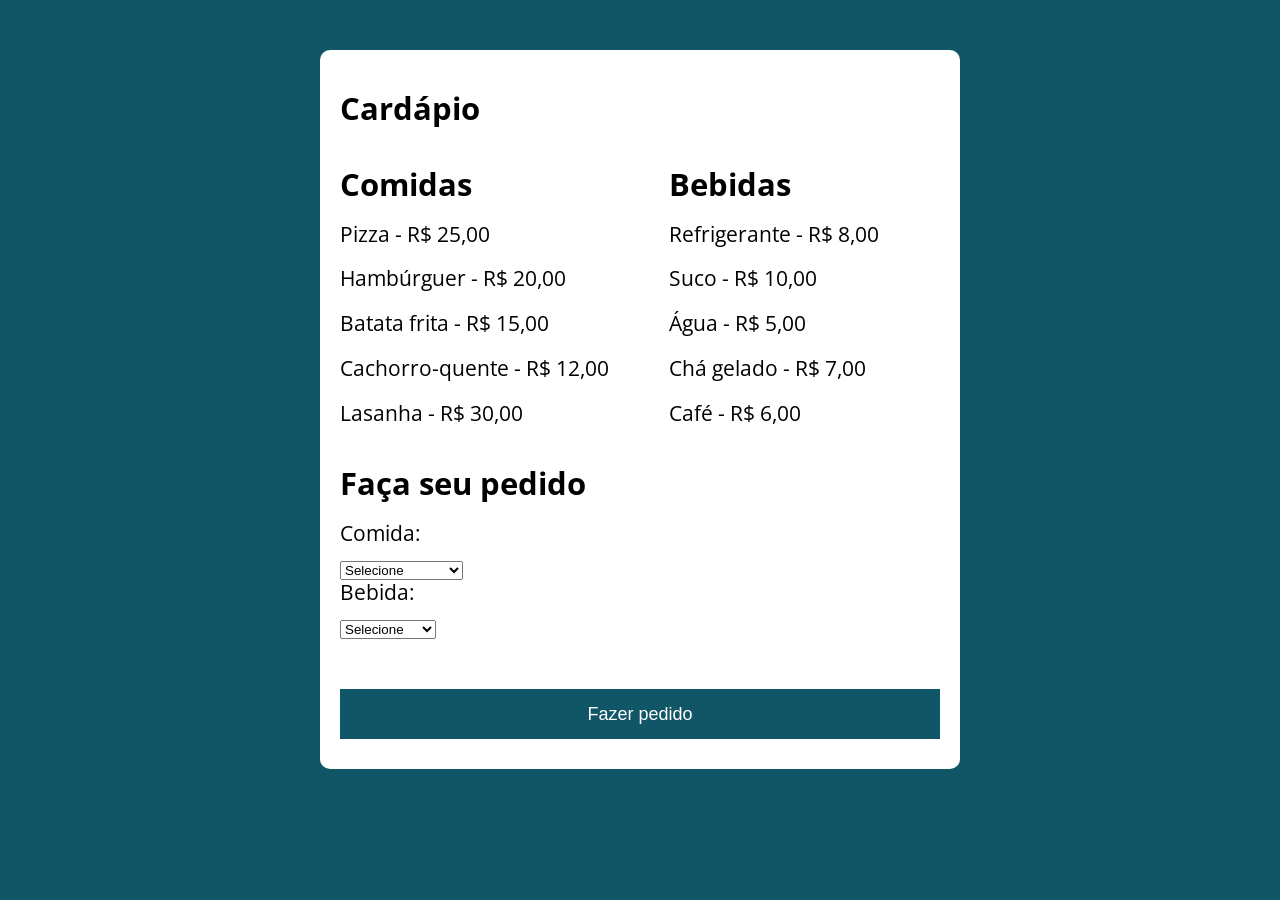
<file: exercicio-01-cardapio/index.html>
<!DOCTYPE html>
<html lang="en">

<head>
    <meta charset="UTF-8">
    <meta name="viewport" content="width=device-width, initial-scale=1.0">
    <link rel="stylesheet" href="./assets/css/style.css">
    <title>Modelo Exercicio</title>
</head>

<body>
    <section class="container">
        <h1>Cardápio</h1>

        <div class="cardapio">
            <!-- Coluna de Comidas -->
            <div class="coluna">
                <h2>Comidas</h2>
                <p>Pizza - R$ 25,00</p>
                <p>Hambúrguer - R$ 20,00</p>
                <p>Batata frita - R$ 15,00</p>
                <p>Cachorro-quente - R$ 12,00</p>
                <p>Lasanha - R$ 30,00</p>
            </div>

            <!-- Coluna de Bebidas -->
            <div class="coluna">
                <h2>Bebidas</h2>
                <p>Refrigerante - R$ 8,00</p>
                <p>Suco - R$ 10,00</p>
                <p>Água - R$ 5,00</p>
                <p>Chá gelado - R$ 7,00</p>
                <p>Café - R$ 6,00</p>
            </div>
        </div>

        <form id="form">
            <h2>Faça seu pedido</h2>

            <label for="comida">Comida:</label>
            <select id="comida">
                <option value="">Selecione</option>
                <option value="pizza">Pizza</option>
                <option value="hamburguer">Hambúrguer</option>
                <option value="batata">Batata frita</option>
                <option value="cachorro">Cachorro-quente</option>
                <option value="lasanha">Lasanha</option>
            </select>

            <label for="bebida">Bebida:</label>
            <select id="bebida">
                <option value="">Selecione</option>
                <option value="refrigerante">Refrigerante</option>
                <option value="suco">Suco</option>
                <option value="agua">Água</option>
                <option value="cha">Chá gelado</option>
                <option value="cafe">Café</option>
            </select>

            <button>Fazer pedido</button>
        </form>

        <div class="resultado"></div>

        <script src="./assets/js/main.js"></script>
</body>

</html>
</file>
<file: exercicio-01-cardapio/assets/css/style.css>
@import url('https://fonts.googleapis.com/css2?family=Open+Sans:ital,wght@0,300..800;1,300..800&display=swap');

:root{
    --primaty-color: #115666;
    --primaty-color-dark: #093038;
    
}


* {
    box-sizing: border-box;
    outline: 0;
}

body {
    margin: 0;
    padding: 0;
    background: var(--primaty-color);
    font-family: 'Open sans', sans-serif;
    font-size:  1.3em;
    line-height: 1.5rem
}

.container {
    max-width: 640px;
    margin: 50px auto;
    background: #fff;
    padding: 20px;
    border-radius: 10px;
}

.cardapio {
    display: flex;
    gap: 10%;
}


form input, form label, form button {
    display: block;
    width: 100%;
    margin-bottom: 10px;
}

form input {
    font-size: 24px;
    height:  50px;
    padding: 0 20px;
}

form input:focus {
    outline: 1px solid var(var(--primaty-color));
}

form button {
    border: none;
    background-color: var(--primaty-color);
    color:  white;
    font-size: 18px;
    font-weight: 700px;
    height: 50px;
    cursor: pointer;
    margin-top: 50px;
}

form button:hover {
    background: var(--primaty-color-dark);
}

.paragrafo-resultado, .bad {
    background: #406611;
    padding: 10px 20px;
}

.bad{
    background: #661111;
}
</file>
